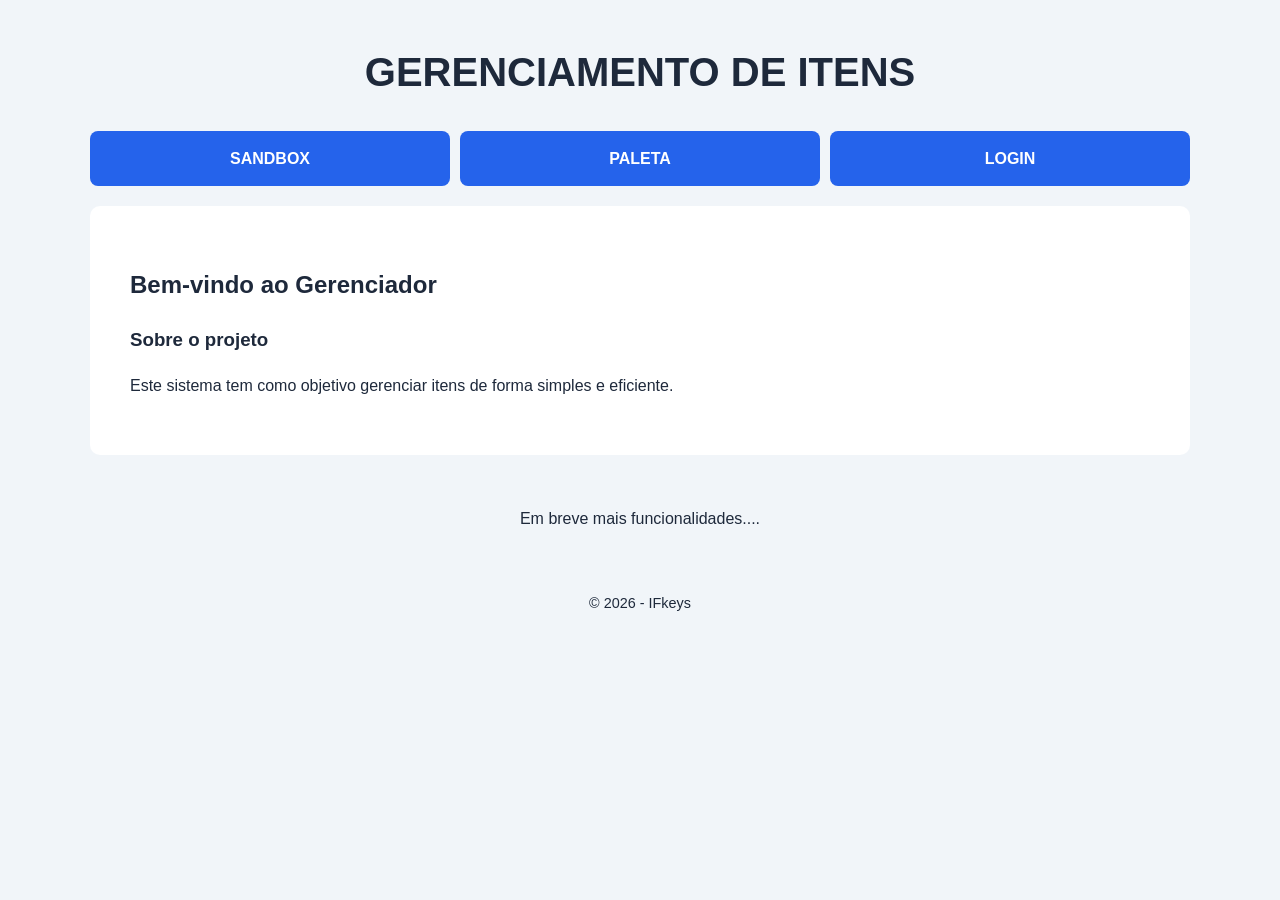
<file: infraestructure/pages/index.html>
<!DOCTYPE html>
<html lang="pt-br">
<head>
    <meta charset="UTF-8">
    <meta name="viewport" content="width=device-width, initial-scale=1.0">
    <title>ADM SUDO</title>
    <link rel="icon" type="image/x-icon" href="../assets/favicon/alien.ico">
    <link rel="stylesheet" href="../css/style.css">
</head>
<body>

    <header>
        <h1>GERENCIAMENTO DE ITENS</h1>

        <nav id="menu">
            <ul>
                <li><a href="sandbox.html" target="_blank">SANDBOX</a></li>
                <li><a href="paleta.html" target="_blank">PALETA</a></li>
                <li><a href="login.html" target="_blank">LOGIN</a></li>
            </ul>
        </nav>
        
    </header>

    <main>
        <section>
            <h2>Bem-vindo ao Gerenciador</h2>

            <article>
                <h3>Sobre o projeto</h3>
                <p>Este sistema tem como objetivo gerenciar itens de forma simples e eficiente.</p>
            </article>
        </section>
    </main>

    <aside>
        <p>Em breve mais funcionalidades....</p>
    </aside>

    <footer>
        <p>&copy; 2026 - IFkeys</p>
    </footer>

</body>
</html>
</file>
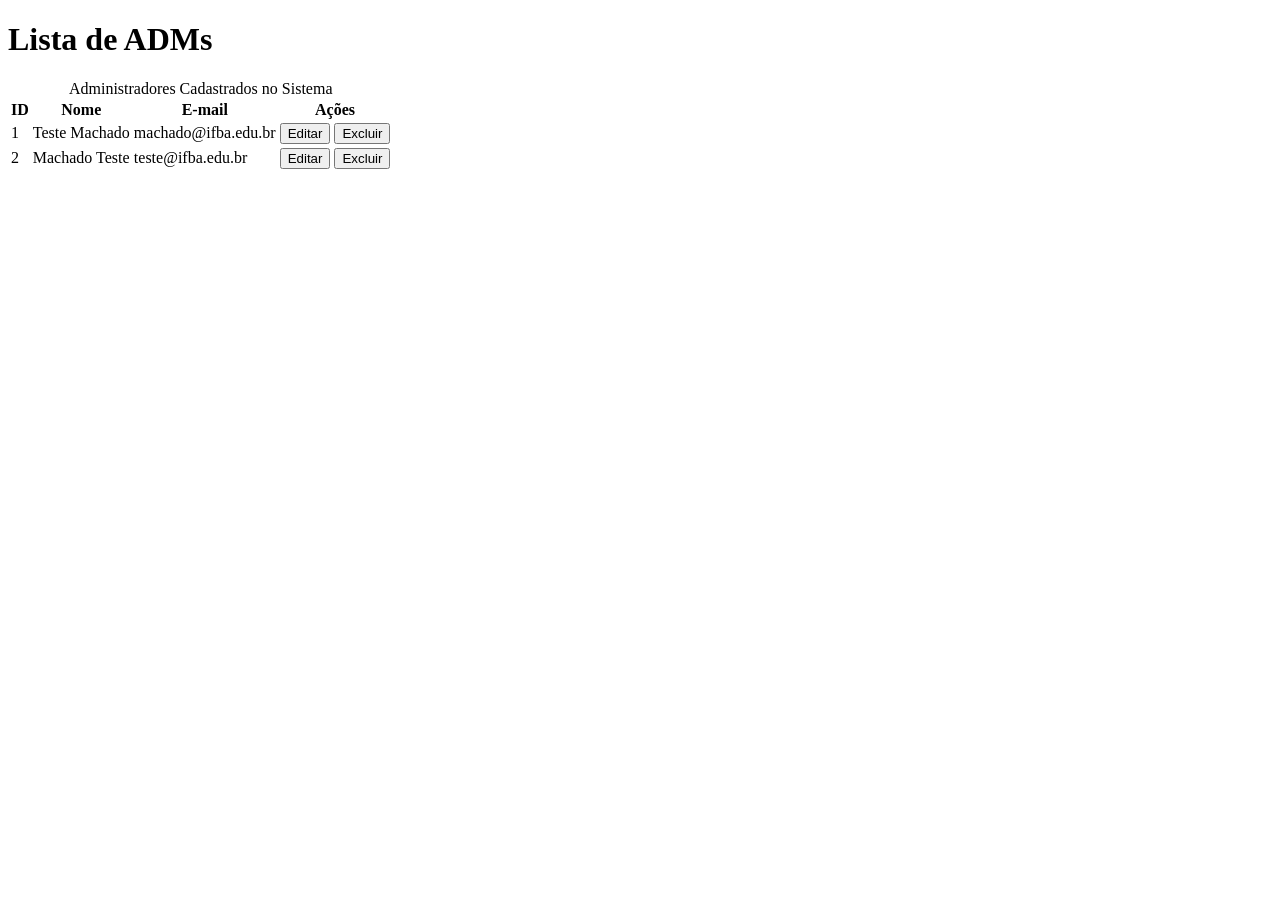
<file: infraestructure/pages/admin.html>
<!DOCTYPE html>
<html lang="pt-br">
<head>
    <meta charset="UTF-8">
    <title>Painel Admin</title>
</head>
<body>
    <h1>Lista de ADMs</h1>

    <table>
        <caption>Administradores Cadastrados no Sistema</caption> <thead> <tr>
                <th>ID</th> <th>Nome</th> <th>E-mail</th> <th>Ações</th>
            </tr>
        </thead>

        <tbody> <tr>
                <td>1</td>
                <td>Teste Machado</td>
                <td>machado@ifba.edu.br</td>
                <td>
                    <button class="btn-editar">Editar</button>
                    <button class="btn-excluir">Excluir</button>
                </td>
            </tr>
            <tr>
                <td>2</td>
                <td>Machado Teste</td>
                <td>teste@ifba.edu.br</td>
                <td>
                    <button class="btn-editar">Editar</button>
                    <button class="btn-excluir">Excluir</button>
                </td>
            </tr>
            </tbody>
    </table>
</body>
</html>
</file>
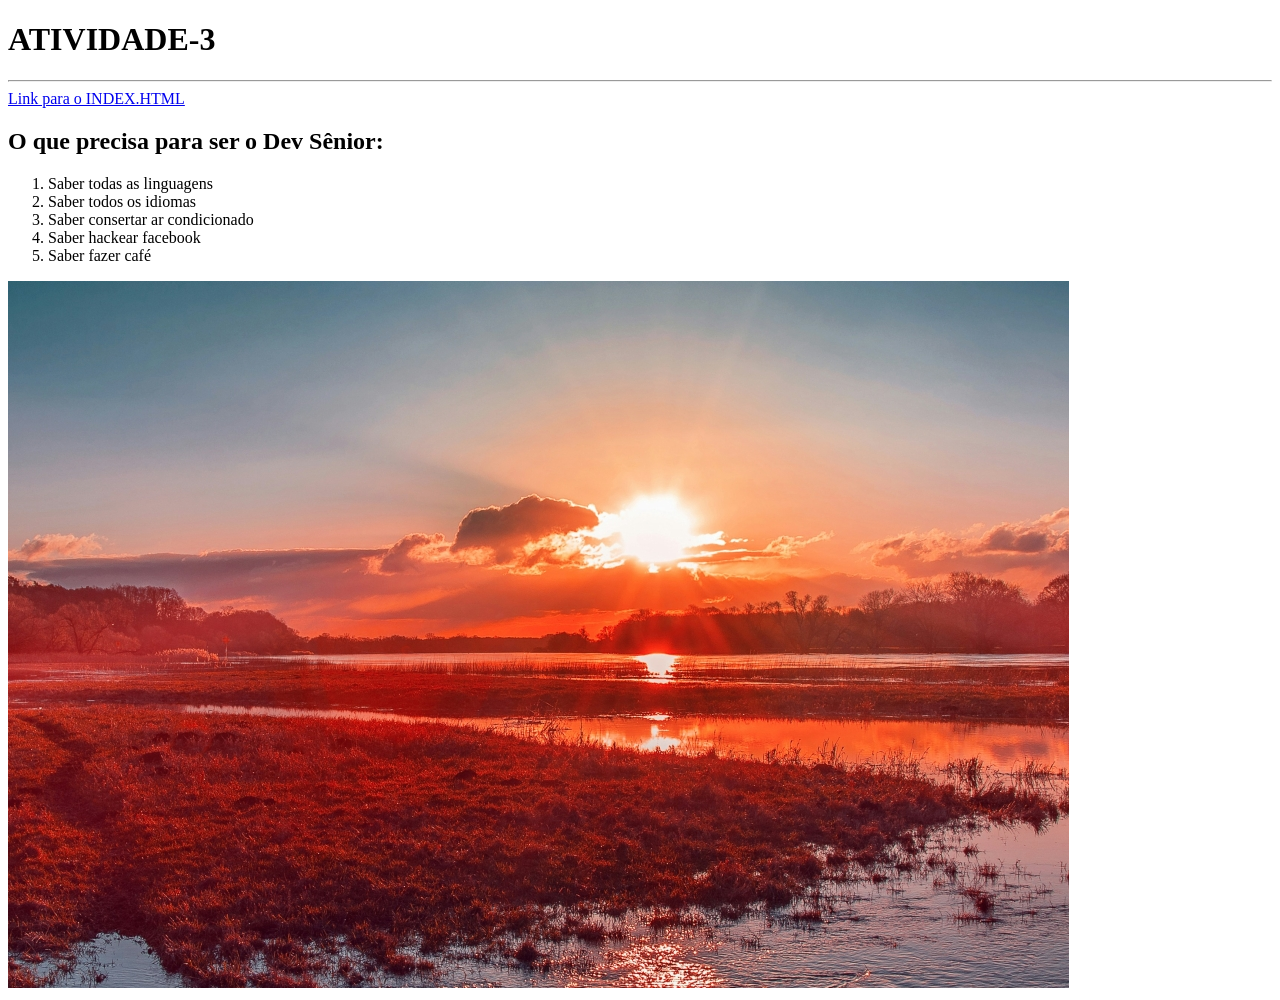
<file: infraestructure/pages/atividade-3.html>
<!DOCTYPE html>
<html lang="pt-br">
<head>
    <meta charset="UTF-8">
    <meta name="viewport" content="width=device-width, initial-scale=1.0">
    <title>ATIVIDADE-3</title>
    <link rel="icon" type="image/x-icon" href="../assets/favicon/atividade3.ico">
</head>
<body>
    <h1>ATIVIDADE-3</h1>
    <hr>
    <a href="index.html" target="_blank">Link para o INDEX.HTML</a>
    <h2>O que precisa para ser o Dev Sênior:</h2>
    <ol>
        <li>Saber todas as linguagens</li>
        <li>Saber todos os idiomas</li>
        <li>Saber consertar ar condicionado</li>
        <li>Saber hackear facebook</li>
        <li>Saber fazer café</li>
    </ol>
    <img src="../assets/images/imagemTest.png" alt="Teste de imagem">    
</body>
</html>
</file>
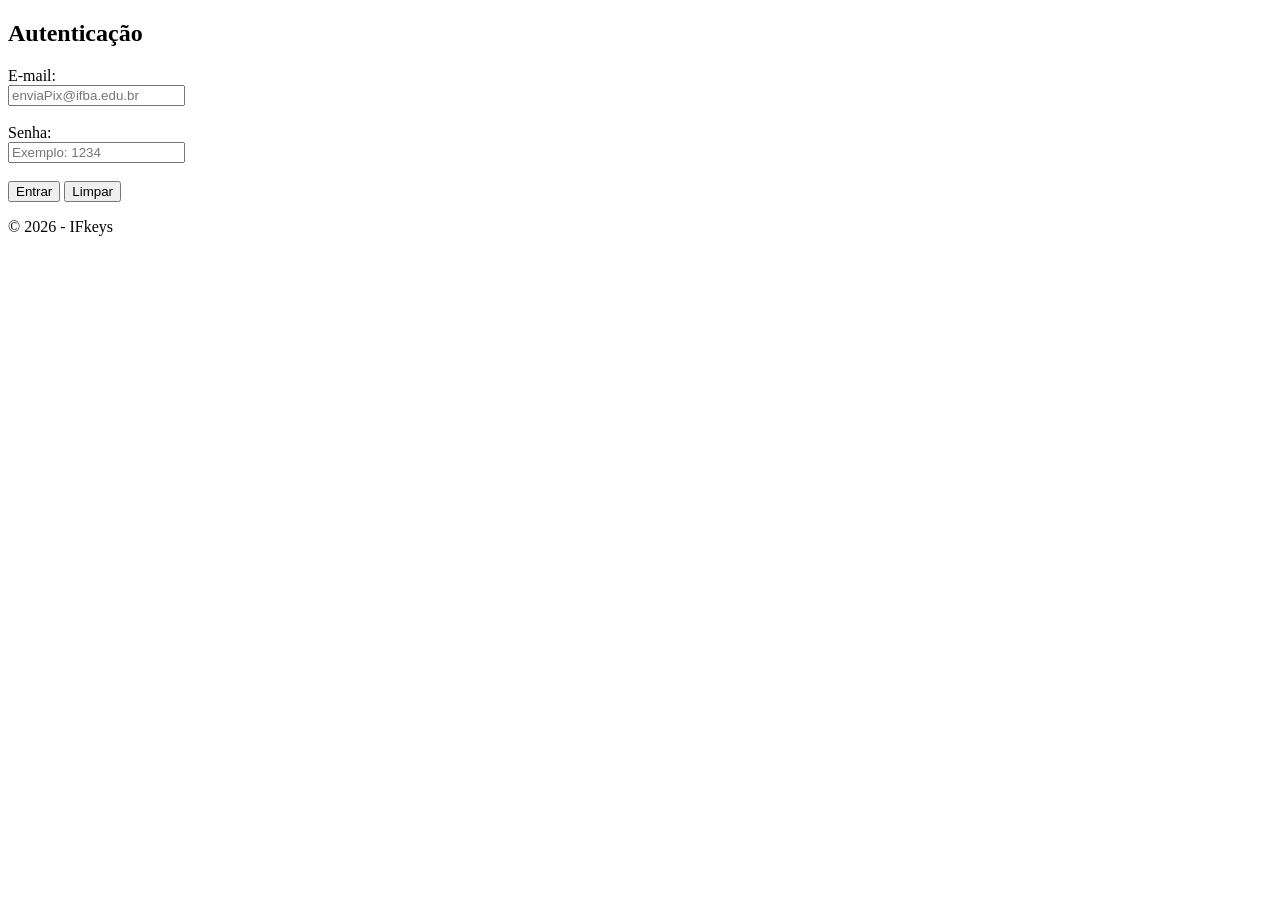
<file: infraestructure/pages/login.html>
<!DOCTYPE html>
<html lang="pt-br">
<head>
    <meta charset="UTF-8">
    <title>Login - Sistema Acadêmico</title>
</head>
<body>
    <form action="admin.html" method="POST"> 
        <h2>Autenticação</h2>
        
        <label for="id-email">E-mail:</label><br>
        <input type="email" id="id-email" name="email" required placeholder="enviaPix@ifba.edu.br" title="Insira um e-mail válido">
        <br><br>

        <label for="id-senha">Senha:</label><br>
        <input type="password" id="id-senha" name="senha" required minlength="4" placeholder="Exemplo: 1234">
        <br><br>

        <input type="submit" value="Entrar"> 
        <input type="reset" value="Limpar"> 
    </form>

    <footer>
        <p>&copy; 2026 - IFkeys</p>
    </footer>

</body>
</html>
</file>
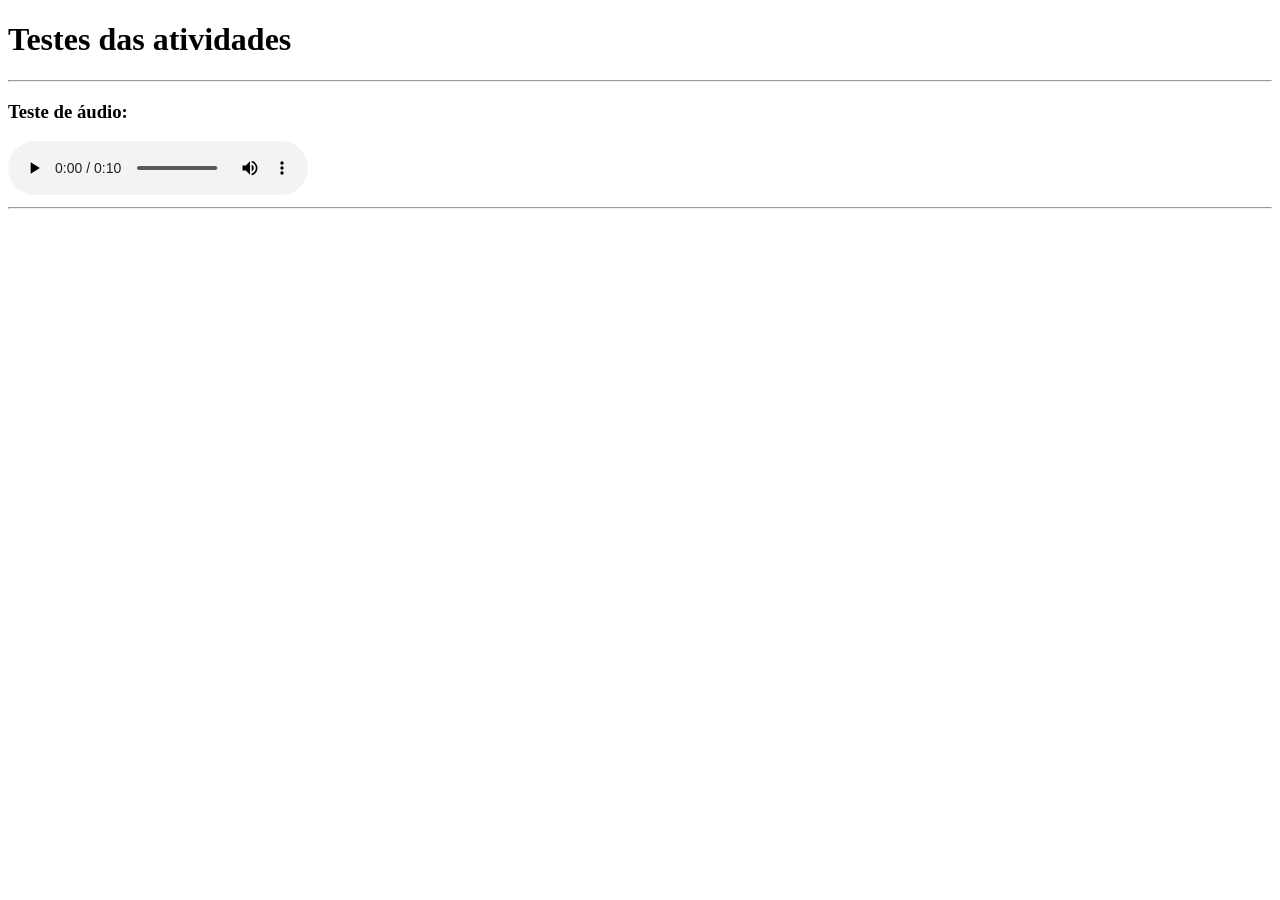
<file: infraestructure/pages/sandbox.html>
<!DOCTYPE html>
<html lang="pt-br">
<head>
    <meta charset="UTF-8">
    <meta name="viewport" content="width=device-width, initial-scale=1.0">
    <title>SandBox</title>
    <link rel="icon" type="image/x-icon" href="../assets/favicon/atividade3.ico">
</head>
<body>
    <h1>Testes das atividades</h1>
    <hr>
    <h3>Teste de áudio:</h3>
    <audio controls autoplay>
    <source src="../assets/audio/tema-triste-chaves.mp3" type="audio/mpeg">
    </audio>
    <hr>
   <iframe width="560" height="315" src="https://www.youtube.com/embed/IpSDW3Mq-7E?si=cwwsVrCc_de9OH8p" title="YouTube video player" frameborder="0" allow="accelerometer; autoplay; clipboard-write; encrypted-media; gyroscope; picture-in-picture; web-share" referrerpolicy="strict-origin-when-cross-origin" allowfullscreen></iframe>
</body>
</html>
</file>
<file: infraestructure/css/style.css>
:root {
    --azul-principal: #2563EB;
    --azul-claro: #60A5FA;
    --fundo: #F1F5F9;
    --branco: #FFFFFF;
    --cinza-escuro: #1E293B;
    --verde: #22C55E;
    --vermelho: #EF4444;
    --laranja: #F59E0B;
}

body {
    font-family: Arial, sans-serif;
    min-width: 320px;
    margin: 10px; 
    background: var(--fundo);
    color: var(--cinza-escuro);
    line-height: 1.6;
}

header {
    text-align: center;
    margin-bottom: 20px;
}

#menu ul {
    list-style: none;
    display: flex;
    flex-direction: column; 
    gap: 10px; 
    padding: 0;
}

#menu li {
    background: var(--azul-principal);
    border-radius: 8px;
    width: 100%; 
    transition: 0.3s;
}

#menu li:hover {
    background: var(--vermelho);
} 
#menu a {
    display: block;
    padding: 15px; 
    color: var(--branco);
    text-decoration: none;
    font-weight: bold;
    text-align: center;
}

main {
    background: var(--branco);
    padding: 20px;
    border-radius: 10px;
}

aside {
    margin-top: 20px;
    padding: 15px;
    /*background: var(--azul-claro);*/
    border-radius: 8px;
    text-align: center;
}

footer {
    text-align: center;
    margin-top: 30px;
    font-size: 0.9rem; 
}

@media (min-width: 601px) and (max-width: 1024px) {
    body {
        margin: 30px auto;
        max-width: 90%;
    }

    #menu ul {
        flex-direction: row;
        justify-content: center;
        gap: 15px;
    }

    #menu li {
        width: auto;
    }
}

@media (min-width: 1025px) {
    body {
        max-width: 1100px;
        margin: 40px auto;
    }

    main {
        padding: 40px;
    }

    h1 {
        font-size: 2.5rem; 
    }

    #menu ul {
        flex-direction: row;
        justify-content: flex-end;
    }
}
</file>
